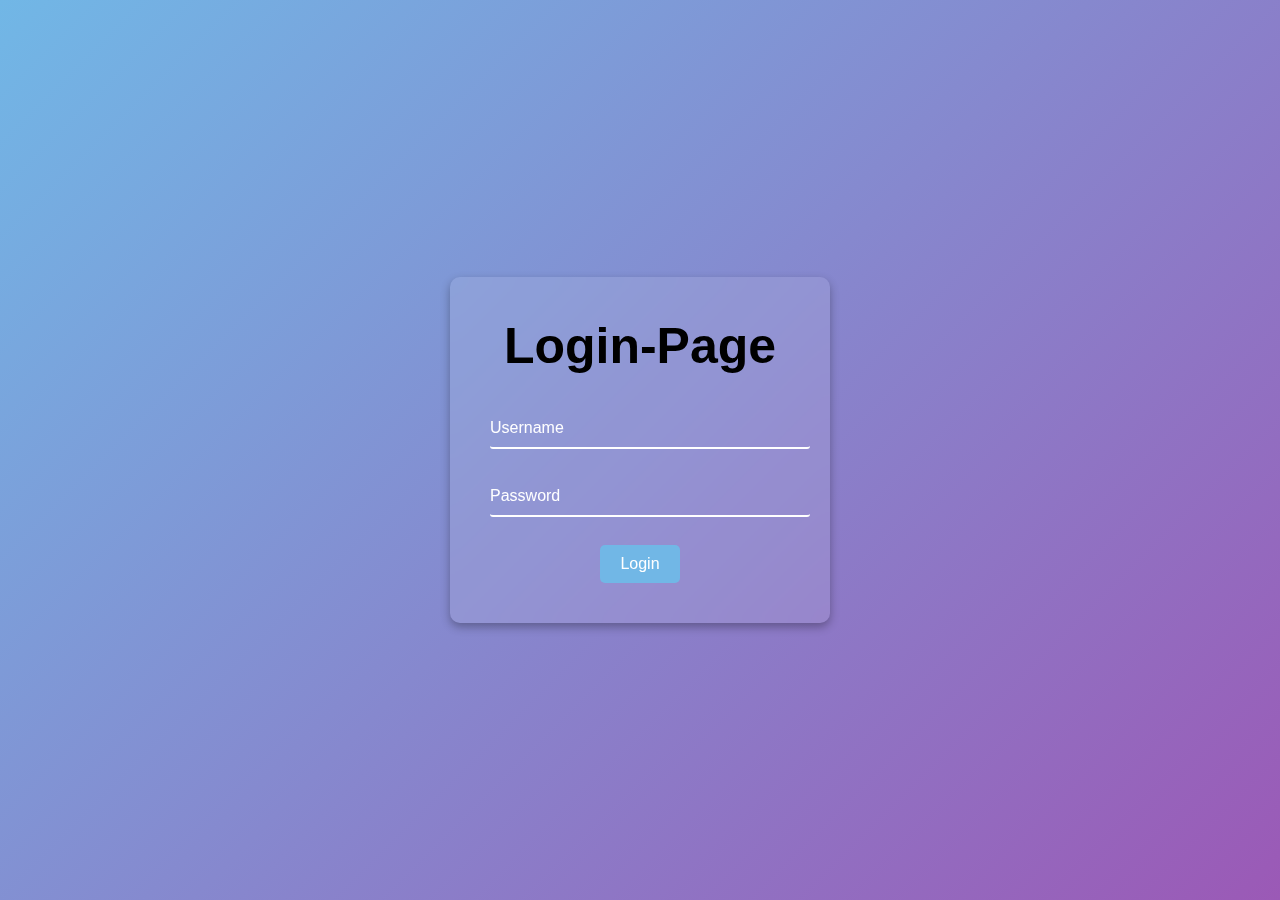
<file: login-page/login.html>
<!DOCTYPE html>
<html lang="en">
<head>
    <meta charset="UTF-8">
    <meta name="viewport" content="width=device-width, initial-scale=1.0">
    <title>Whether Application</title>
    <link rel="stylesheet" href="./style.css">
</head>
<body>
    <!-- Login page   -->
    <div class="login-container">
        <div class="login-form">
            <!-- Heading  -->
            <h1 class="login-title">Login-Page</h1>
            <!-- Username -->
            <div class="input-group">
                <input type="username" id="username" required>
                <label  for="username">Username</label>
            </div>
            <!-- Password -->
            <div class="input-group">
                <input type="password" id="password" required>
                <label for="password">Password</label>
            </div>
            <!-- Submit Button  -->
            <button id="loginBtn">Login</button>
        </div>
    </div>
    <!-- Link Javascript file -->
    <script src="./script.js"></script>
</body>
</html>
</file>
<file: login-page/style.css>
body {
    font-family: 'Roboto', sans-serif;
    display: flex;
    justify-content: center;
    align-items: center;
    height: 100vh;
    margin: 0;
    background: linear-gradient(135deg, #71b7e6, #9b59b6);
}
.login-title{
    font-size: 50px;
    margin-top: 0px;

}
.login-container {
    background: rgba(255, 255, 255, 0.1);
    border-radius: 10px;
    box-shadow: 0 4px 10px rgba(0, 0, 0, 0.3);
    backdrop-filter: blur(10px);
    padding: 40px;
    width: 300px;
    text-align: center;
}

.login-form h2 {
    margin-bottom: 20px;
    color: #fff;
}

.input-group {
    position: relative;
    margin-bottom: 28px;
}

.input-group input {
    width: 100%;
    padding: 10px;
    border: none;
    border-bottom: 2px solid #fff;
    border-radius: 3px;
    background: transparent;
    color: #fff;
    font-size: 16px;
}

.input-group label {
    position: absolute;
    top: 0;
    left: 0;
    padding: 10px 0;
    font-size: 16px;
    color: #fff;
    pointer-events: none;
    transition: 0.5s;
}

.input-group input:focus ~ label,
.input-group input:valid ~ label {
    top: -30px;
    left: 0;
    color: white;
    font-size: 13px;
}

input[type="email"],
input[type="password"] {
    outline: none;
}

button {
    background: #71b7e6;
    border: none;
    padding: 10px 20px;
    color: #fff;
    font-size: 16px;
    border-radius: 5px;
    cursor: pointer;
    transition: background 0.3s ease;
}

button:hover {
    background: #9b59b6;
}
</file>
